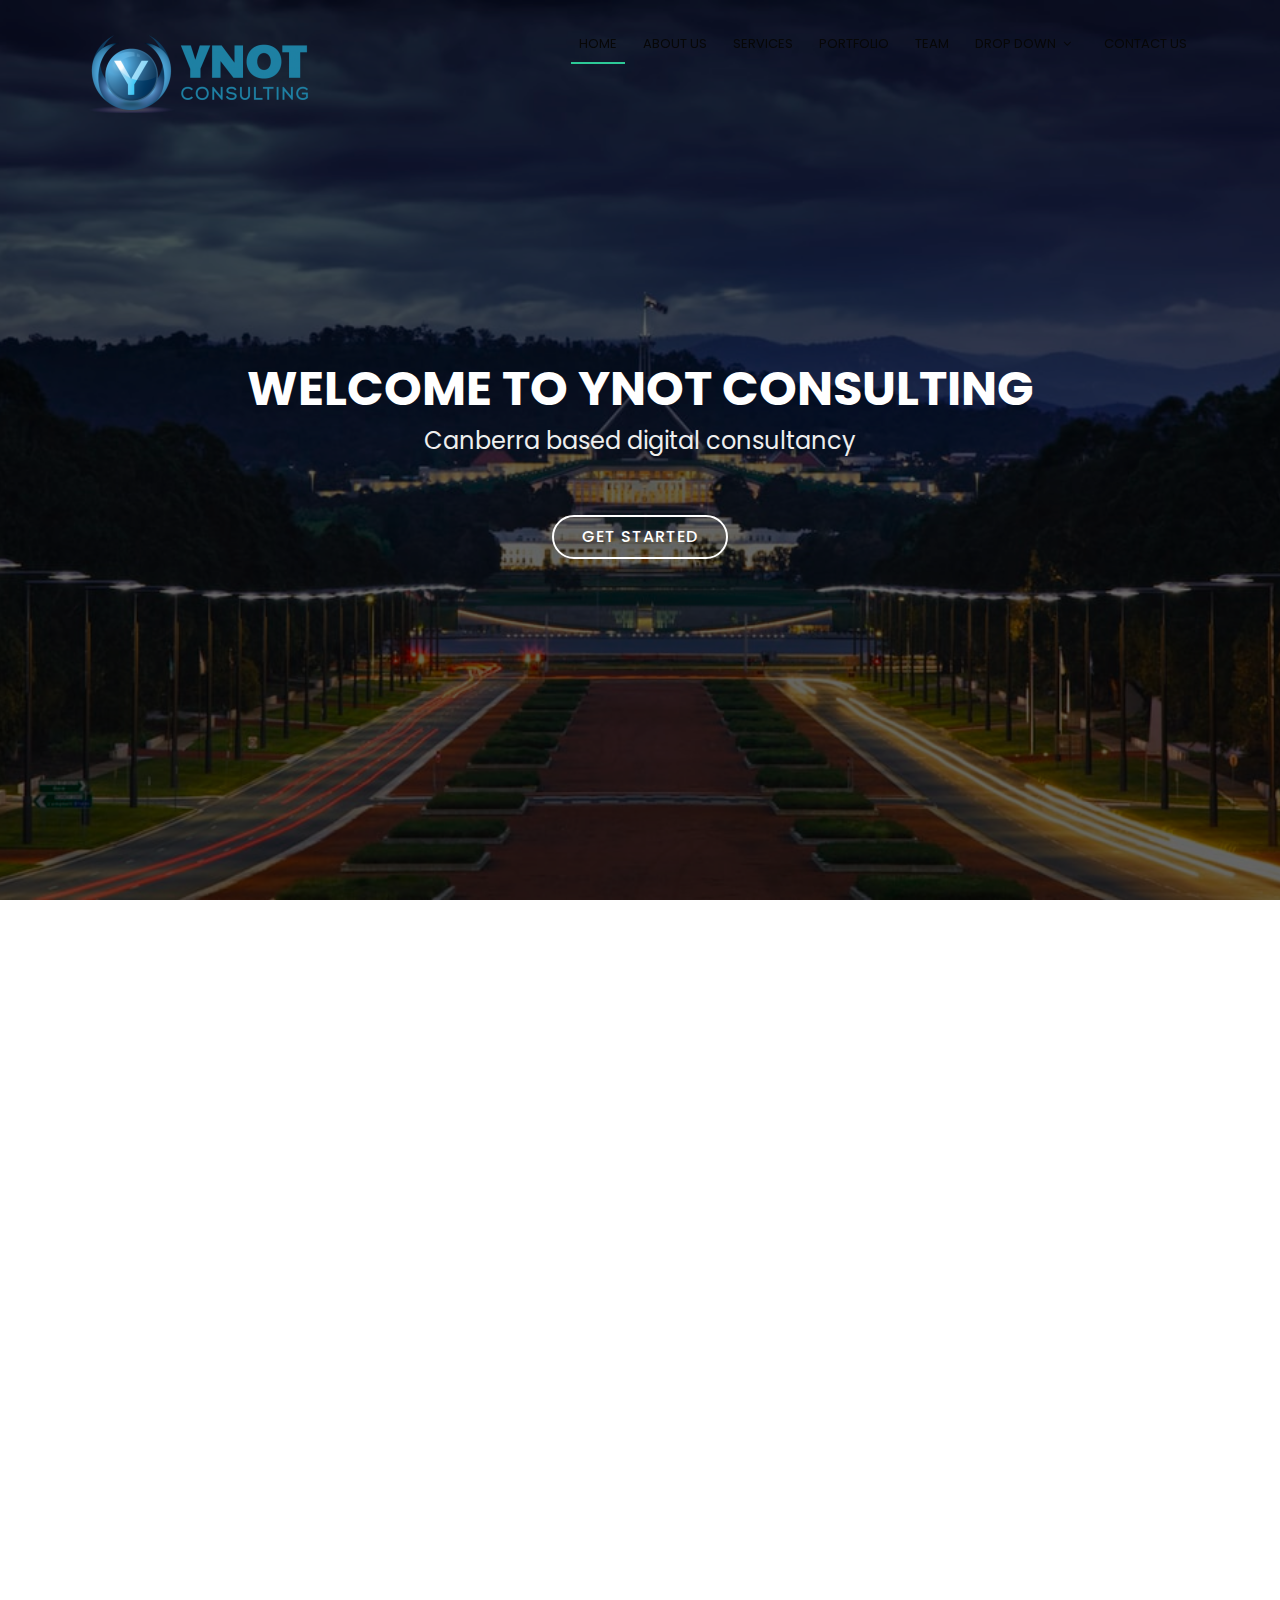
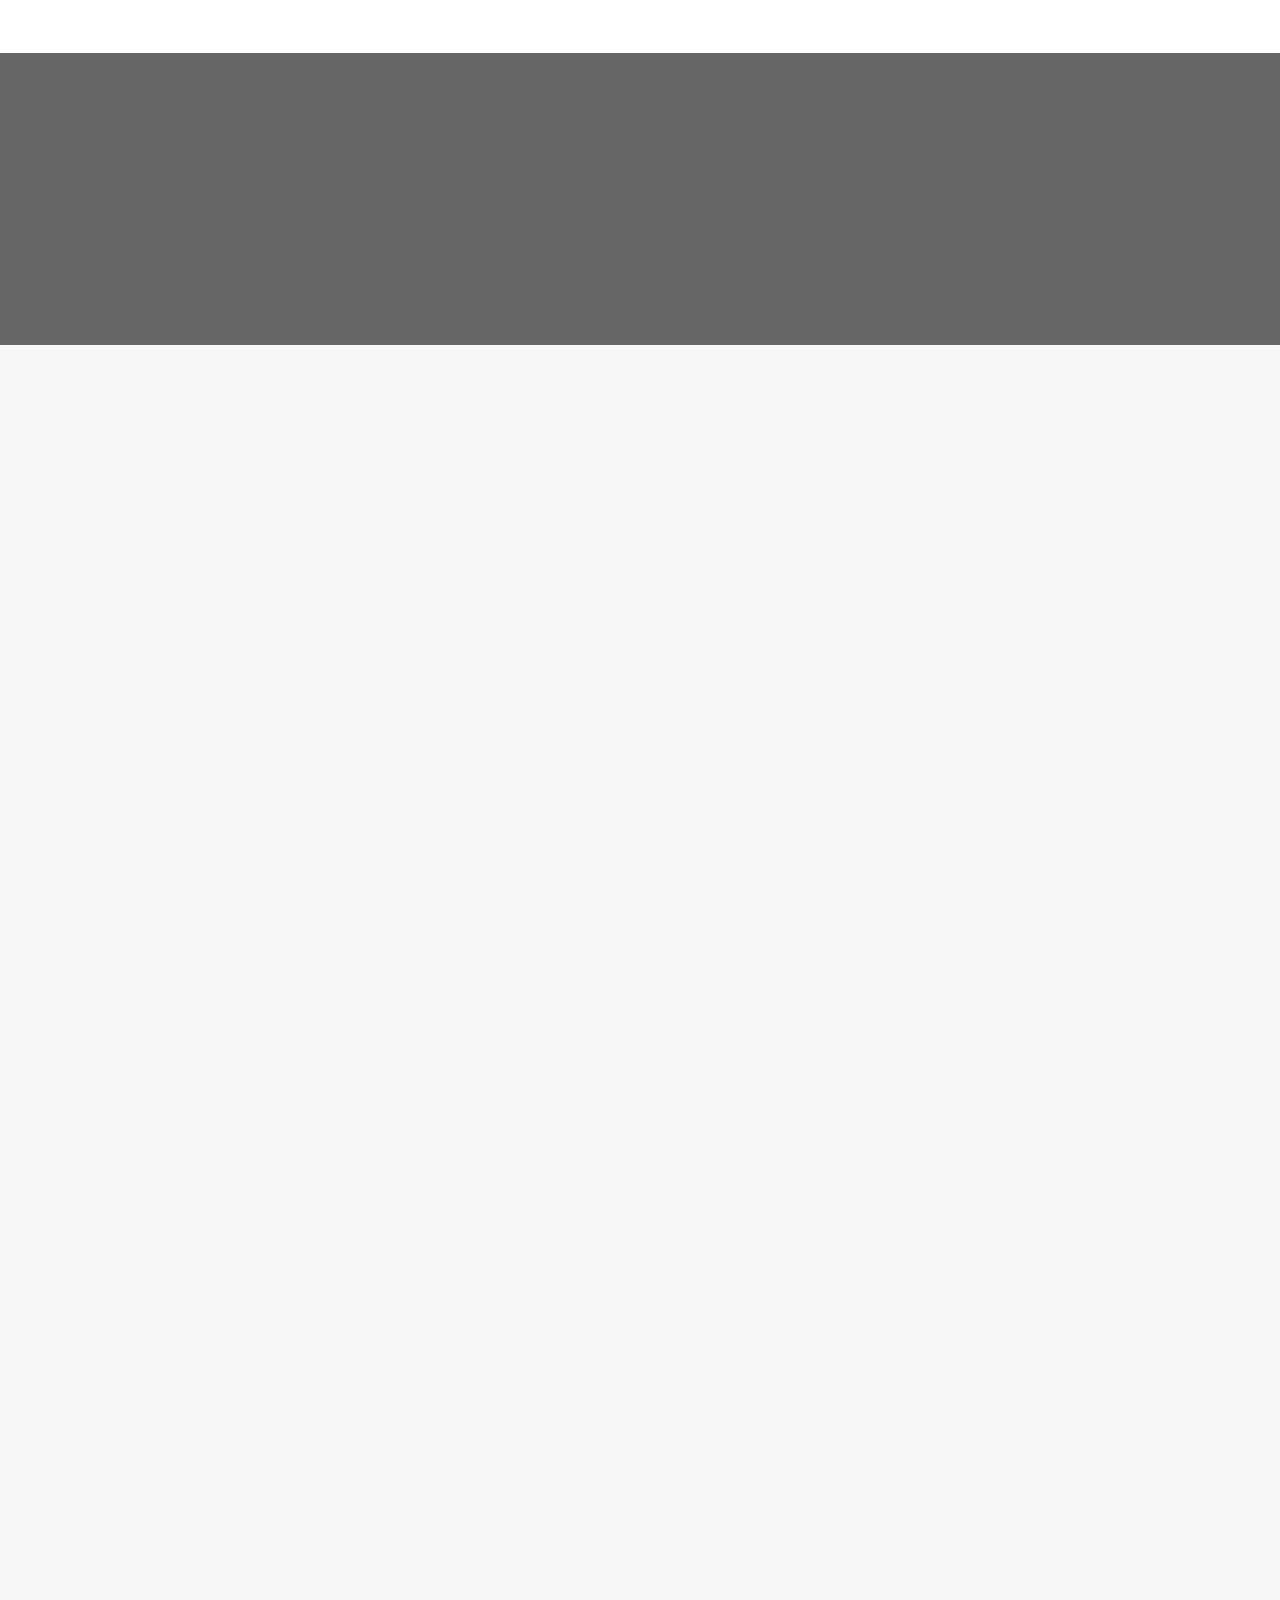
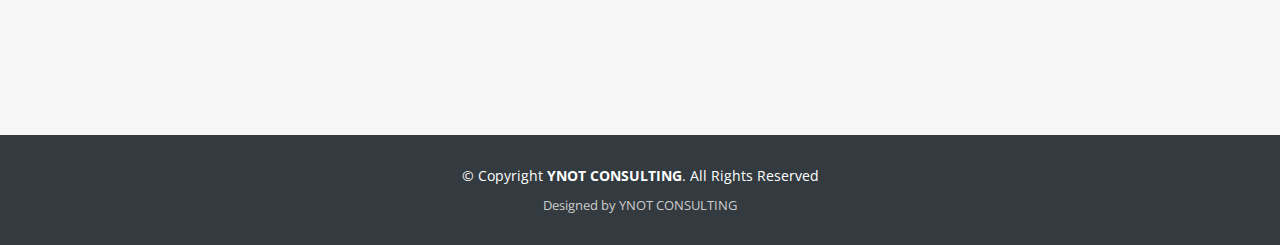
<file: YNOT_WEBSITE/index.html>
<!DOCTYPE html>
<html lang="en">
<head>
  <meta charset="utf-8">
  <title>YNOT CONSULTING</title>
  <meta content="width=device-width, initial-scale=1.0" name="viewport">
  <meta content="" name="keywords">
  <meta content="" name="description">

  <!-- Favicons -->
  <link href="img/Screen Shot 2019-12-06 at 1.48.54 pm.png" rel="icon">
  <link href="img/apple-touch-icon.png" rel="apple-touch-icon">

  <!-- Google Fonts -->
  <link href="https://fonts.googleapis.com/css?family=Open+Sans:300,300i,400,400i,700,700i|Poppins:300,400,500,700" rel="stylesheet">

  <!-- Bootstrap CSS File -->
  <link href="lib/bootstrap/css/bootstrap.min.css" rel="stylesheet">

  <!-- Libraries CSS Files -->
  <link href="lib/font-awesome/css/font-awesome.min.css" rel="stylesheet">
  <link href="lib/animate/animate.min.css" rel="stylesheet">

  <!-- Main Stylesheet File -->
  <link href="css/style.css" rel="stylesheet">

</head>

<body>

  <!--==========================
  Header
  ============================-->
  <header id="header">
    <div class="container">

      <div id="logo" class="pull-left">
        <a href="#hero"><img src="img/ynot_logo.png" alt="" title="" /></img></a>
        <!-- Uncomment below if you prefer to use a text logo -->
        <!--<h1><a href="#hero">Regna</a></h1>-->
      </div>

      <nav id="nav-menu-container">
        <ul class="nav-menu">
          <li class="menu-active"><a href="#hero">Home</a></li>
          <li><a href="#about">About Us</a></li>
          <li><a href="#services">Services</a></li>
          <li><a href="#portfolio">Portfolio</a></li>
          <li><a href="#team">Team</a></li>
          <li class="menu-has-children"><a href="">Drop Down</a>
            <ul>
              <li><a href="#">Drop Down 1</a></li>
              <li class="menu-has-children"><a href="#">Drop Down 2</a>
                <ul>
                  <li><a href="#">Deep Drop Down 1</a></li>
                  <li><a href="#">Deep Drop Down 2</a></li>
                  <li><a href="#">Deep Drop Down 3</a></li>
                  <li><a href="#">Deep Drop Down 4</a></li>
                  <li><a href="#">Deep Drop Down 5</a></li>
                </ul>
              </li>
              <li><a href="#">Drop Down 3</a></li>
              <li><a href="#">Drop Down 4</a></li>
              <li><a href="#">Drop Down 5</a></li>
            </ul>
          </li>
          <li><a href="#contact">Contact Us</a></li>
        </ul>
      </nav><!-- #nav-menu-container -->
    </div>
  </header><!-- #header -->

  <!--==========================
    Hero Section
  ============================-->
  <section id="hero">
    <div class="hero-container">
      <h1>Welcome to YNOT CONSULTING</h1>
      <h2>Canberra based digital consultancy</h2>
      <a href="#about" class="btn-get-started">Get Started</a>
    </div>
  </section><!-- #hero -->

  <main id="main">

    <!--==========================
      About Us Section
    ============================-->
    <!-- <section id="about">
      <div class="container">
        <div class="row about-container">

          <div class="col-lg-6 content order-lg-1 order-2">
            <h2 class="title">Few Words About Us</h2>
            <p>
              Lorem ipsum dolor sit amet, consectetur adipiscing elit, sed do eiusmod tempor incididunt ut labore et dolore magna aliqua. Ut enim ad minim veniam, quis nostrud exercitation ullamco laboris nisi ut aliquip ex ea commodo consequat.
            </p>

            <div class="icon-box wow fadeInUp">
              <div class="icon"><i class="fa fa-shopping-bag"></i></div>
              <h4 class="title"><a href="">Eiusmod Tempor</a></h4>
              <p class="description">Et harum quidem rerum facilis est et expedita distinctio. Nam libero tempore, cum soluta nobis est eligendi</p>
            </div>

            <div class="icon-box wow fadeInUp" data-wow-delay="0.2s">
              <div class="icon"><i class="fa fa-photo"></i></div>
              <h4 class="title"><a href="">Magni Dolores</a></h4>
              <p class="description">Excepteur sint occaecat cupidatat non proident, sunt in culpa qui officia deserunt mollit anim id est laborum</p>
            </div>

            <div class="icon-box wow fadeInUp" data-wow-delay="0.4s">
              <div class="icon"><i class="fa fa-bar-chart"></i></div>
              <h4 class="title"><a href="">Dolor Sitema</a></h4>
              <p class="description">Minim veniam, quis nostrud exercitation ullamco laboris nisi ut aliquip ex ea commodo consequat tarad limino ata</p>
            </div>

          </div>

          <div class="col-lg-6 background order-lg-2 order-1 wow fadeInRight"></div>
        </div>

      </div>
    </section>#about -->

  

    <!--==========================
      Services Section
    ============================-->
    <section id="services">
      <div class="container wow fadeIn">
        <div class="section-header">
          <h3 class="section-title">Services</h3>
          <p class="section-description"></p>
        </div>
        <div class="row">
          <div class="col-lg-4 col-md-6 wow fadeInUp" data-wow-delay="0.2s">
            <div class="box">
              <div class="icon"><a href=""><i class="fa fa-desktop"></i></a></div>
              <h4 class="title"><a href="">Website & Mobile App</a></h4>
              <p class="description">Voluptatum deleniti atque corrupti quos dolores et quas molestias excepturi sint occaecati cupiditate non provident</p>
            </div>
          </div>
          <div class="col-lg-4 col-md-6 wow fadeInUp" data-wow-delay="0.4s">
            <div class="box">
              <div class="icon"><a href=""><i class="fa fa-bar-chart"></i></a></div>
              <h4 class="title"><a href="">Business & System Analysis</a></h4>
              <p class="description">Minim veniam, quis nostrud exercitation ullamco laboris nisi ut aliquip ex ea commodo consequat tarad limino ata</p>
            </div>
          </div>
          <div class="col-lg-4 col-md-6 wow fadeInUp" data-wow-delay="0.6s">
            <div class="box">
              <div class="icon"><a href=""><i class="fa fa-paper-plane"></i></a></div>
              <h4 class="title"><a href="">Recruitment</a></h4>
              <p class="description">Duis aute irure dolor in reprehenderit in voluptate velit esse cillum dolore eu fugiat nulla pariatur</p>
            </div>
          </div>

          <div class="col-lg-4 col-md-6 wow fadeInUp" data-wow-delay="0.2s">
            <div class="box">
              <div class="icon"><a href=""><i class="fa fa-photo"></i></a></div>
              <h4 class="title"><a href="">UX & UI Design</a></h4>
              <p class="description">Excepteur sint occaecat cupidatat non proident, sunt in culpa qui officia deserunt mollit anim id est laborum</p>
            </div>
          </div>
          <div class="col-lg-4 col-md-6 wow fadeInUp" data-wow-delay="0.4s">
            <div class="box">
              <div class="icon"><a href=""><i class="fa fa-road"></i></a></div>
              <h4 class="title"><a href="">Cloud Migration</a></h4>
              <p class="description">At vero eos et accusamus et iusto odio dignissimos ducimus qui blanditiis praesentium voluptatum deleniti atque</p>
            </div>
          </div>
          <div class="col-lg-4 col-md-6 wow fadeInUp" data-wow-delay="0.6s">
            <div class="box">
              <div class="icon"><a href=""><i class="fa fa-shopping-bag"></i></a></div>
              <h4 class="title"><a href="">Program & Project Management</a></h4>
              <p class="description">Et harum quidem rerum facilis est et expedita distinctio. Nam libero tempore, cum soluta nobis est eligendi</p>
            </div>
          </div>
        </div>

      </div>
    </section><!-- #services -->

    <!--==========================
    Call To Action Section
    ============================-->
    <section id="call-to-action">
      <div class="container wow fadeIn">
        <div class="row">
          <div class="col-lg-9 text-center text-lg-left">
            <h3 class="cta-title">Our Stories</h3>
            <p class="cta-text"> We are committed to the best possible outcome, every-time. We work tirelessly to ensure our clients are completely satisfied and achieve all of their goals.</p>
          </div>
          <div class="col-lg-3 cta-btn-container text-center">
            <a class="cta-btn align-middle" href="#">About Us</a>
          </div>
        </div>

      </div>
    </section>
    <!-- #call-to-action -->

    

      <!--==========================
      Facts Section
    ============================-->
    <section id="facts">
      <div class="container wow fadeIn">
        <div class="section-header">
          <h3 class="section-title">Facts</h3>
          <p class="section-description">Sed ut perspiciatis unde omnis iste natus error sit voluptatem accusantium doloremque</p>
        </div>
        <div class="row counters">

  				<div class="col-lg-3 col-6 text-center">
            <span data-toggle="counter-up">232</span>
            <p>Clients</p>
  				</div>

          <div class="col-lg-3 col-6 text-center">
            <span data-toggle="counter-up">521</span>
            <p>Projects</p>
  				</div>

          <div class="col-lg-3 col-6 text-center">
            <span data-toggle="counter-up">1,463</span>
            <p>Hours Of Support</p>
  				</div>

          <div class="col-lg-3 col-6 text-center">
            <span data-toggle="counter-up">15</span>
            <p>Hard Workers</p>
  				</div>

  			</div>

      </div>
    </section><!-- #facts -->

    <!--==========================
      Contact Section
    ============================-->
    <section id="contact">
      <div class="container wow fadeInUp">
        <div class="section-header">
          <h3 class="section-title">Contact Us</h3>
          <p class="section-description"></p>
        </div>
      </div>

      <!-- Uncomment below if you wan to use dynamic maps -->
      <iframe src="https://www.google.com/maps/embed?pb=!1m18!1m12!1m3!1d22864.11283411948!2d-73.96468908098944!3d40.630720240038435!2m3!1f0!2f0!3f0!3m2!1i1024!2i768!4f13.1!3m3!1m2!1s0x89c24fa5d33f083b%3A0xc80b8f06e177fe62!2sNew+York%2C+NY%2C+USA!5e0!3m2!1sen!2sbg!4v1540447494452" width="100%" height="380" frameborder="0" style="border:0" allowfullscreen></iframe>

      <div class="container wow fadeInUp mt-5">
        <div class="row justify-content-center">

          <div class="col-lg-3 col-md-4">

            <div class="info">
              <div>
                <i class="fa fa-map-marker"></i>
                <p>Suite 14, level 4, 490 Northbourne Ave,<br>Dickson, ACT 2602</p>
              </div>

              <div>
                <i class="fa fa-envelope"></i>
                <p>admin@ynotconsulting.com.au</p>
              </div>

              <div>
                <i class="fa fa-phone"></i>
                <p>0413 169 439</p>
              </div>
            </div>

            <div class="social-links">
              <a href="#" class="twitter"><i class="fa fa-twitter"></i></a>
              <a href="#" class="facebook"><i class="fa fa-facebook"></i></a>
              <a href="#" class="instagram"><i class="fa fa-instagram"></i></a>
              <a href="#" class="google-plus"><i class="fa fa-google-plus"></i></a>
              <a href="#" class="linkedin"><i class="fa fa-linkedin"></i></a>
            </div>

          </div>

          <div class="col-lg-5 col-md-8">
            <div class="form">
              <div id="sendmessage">Your message has been sent. Thank you!</div>
              <div id="errormessage"></div>
              <form action="" method="post" role="form" class="contactForm">
                <div class="form-group">
                  <input type="text" name="name" class="form-control" id="name" placeholder="Your Name" data-rule="minlen:4" data-msg="Please enter at least 4 chars" />
                  <div class="validation"></div>
                </div>
                <div class="form-group">
                  <input type="email" class="form-control" name="email" id="email" placeholder="Your Email" data-rule="email" data-msg="Please enter a valid email" />
                  <div class="validation"></div>
                </div>
                <div class="form-group">
                  <input type="text" class="form-control" name="subject" id="subject" placeholder="Subject" data-rule="minlen:4" data-msg="Please enter at least 8 chars of subject" />
                  <div class="validation"></div>
                </div>
                <div class="form-group">
                  <textarea class="form-control" name="message" rows="5" data-rule="required" data-msg="Please write something for us" placeholder="Message"></textarea>
                  <div class="validation"></div>
                </div>
                <div class="text-center"><button type="submit">Send Message</button></div>
              </form>
            </div>
          </div>

        </div>

      </div>
    </section><!-- #contact -->

  </main>

  <!--==========================
    Footer
  ============================-->
  <footer id="footer">
    <div class="footer-top">
      <div class="container">

      </div>
    </div>

    <div class="container">
      <div class="copyright">
        &copy; Copyright <strong>YNOT CONSULTING</strong>. All Rights Reserved
      </div>
      <div class="credits">
      
        Designed by YNOT CONSULTING</a>
      </div>
    </div>
  </footer><!-- #footer -->

  <a href="#" class="back-to-top"><i class="fa fa-chevron-up"></i></a>

  <!-- JavaScript Libraries -->
  <script src="lib/jquery/jquery.min.js"></script>
  <script src="lib/jquery/jquery-migrate.min.js"></script>
  <script src="lib/bootstrap/js/bootstrap.bundle.min.js"></script>
  <script src="lib/easing/easing.min.js"></script>
  <script src="lib/wow/wow.min.js"></script>
  <script src="lib/waypoints/waypoints.min.js"></script>
  <script src="lib/counterup/counterup.min.js"></script>
  <script src="lib/superfish/hoverIntent.js"></script>
  <script src="lib/superfish/superfish.min.js"></script>

  <!-- Contact Form JavaScript File -->
  <script src="contactform/contactform.js"></script>

  <!-- Template Main Javascript File -->
  <script src="js/main.js"></script>

</body>
</html>
</file>
<file: YNOT_WEBSITE/css/style.css>
/*
  Theme Name: Regna
  Theme URL: https://bootstrapmade.com/regna-bootstrap-onepage-template/
  Author: BootstrapMade.com
  License: https://bootstrapmade.com/license/
*/
/*--------------------------------------------------------------
# General
--------------------------------------------------------------*/
body {
  background: #fff;
  color: #666666;
  font-family: "Open Sans", sans-serif;
}

a {
  color: #2dc997;
}

a:hover, a:active, a:focus {
  color: #2dca98;
  outline: none;
  text-decoration: none;
}

p {
  padding: 0;
  margin: 0 0 30px 0;
}

h1, h2, h3, h4, h5, h6 {
  font-family: "Poppins", sans-serif;
  font-weight: 400;
  margin: 0 0 20px 0;
  padding: 0;
}

/* Prelaoder */
#preloader {
  position: fixed;
  left: 0;
  top: 0;
  z-index: 999;
  width: 100%;
  height: 100%;
  overflow: visible;
  background: #fff url("../img/preloader.svg") no-repeat center center;
}

/* Back to top button */
.back-to-top {
  position: fixed;
  display: none;
  background: rgba(0, 0, 0, 0.2);
  color: #fff;
  padding: 6px 12px 9px 12px;
  font-size: 16px;
  border-radius: 2px;
  right: 15px;
  bottom: 15px;
  transition: background 0.5s;
}

@media (max-width: 768px) {
  .back-to-top {
    bottom: 15px;
  }
}

.back-to-top:focus {
  background: rgba(0, 0, 0, 0.2);
  color: #fff;
  outline: none;
}

.back-to-top:hover {
  background: #2dc997;
  color: #fff;
}

/*--------------------------------------------------------------
# Header
--------------------------------------------------------------*/
#header {
  padding: 30px 0;
  height: 92px;
  position: fixed;
  left: 0;
  top: 0;
  right: 0;
  transition: all 0.5s;
  z-index: 997;
}

#header #logo {
  float: left;
}

#header #logo h1 {
  font-size: 36px;
  margin: 0;
  padding: 6px 0;
  line-height: 1;
  font-family: "Poppins", sans-serif;
  font-weight: 700;
  letter-spacing: 3px;
  text-transform: uppercase;
}

#header #logo h1 a, #header #logo h1 a:hover {
  color: #fff;
}

#header #logo img {
  padding: 0;
  margin: 0;
}

@media (max-width: 768px) {
  #header #logo h1 {
    font-size: 26px;
  }
  #header #logo img {
    max-height: 40px;
  }
}

#header.header-fixed {
  /*background: rgba(52, 59, 64, 0.9);*/
  background: rgba(255, 255, 255, 0.9);
  padding: 20px 0;
  height: 110px;
  transition: all 0.5s;
  visibility: visible;
}

/*--------------------------------------------------------------
# Hero Section
--------------------------------------------------------------*/
#hero {
  width: 100%;
  height: 100vh;
  background: url(../img/Canberra_clear_night.jpeg) top center;
  background-size: cover;
  position: relative;
}

@media (min-width: 1024px) {
  #hero {
    background-attachment: fixed;
  }
}

#hero:before {
  content: "";
  background: rgba(0, 0, 0, 0.6);
  position: absolute;
  bottom: 0;
  top: 0;
  left: 0;
  right: 0;
}

#hero .hero-container {
  position: absolute;
  bottom: 0;
  top: 0;
  left: 0;
  right: 0;
  display: flex;
  justify-content: center;
  align-items: center;
  flex-direction: column;
  text-align: center;
}

#hero h1 {
  margin: 30px 0 10px 0;
  font-size: 48px;
  font-weight: 700;
  line-height: 56px;
  text-transform: uppercase;
  color: #fff;
}

@media (max-width: 768px) {
  #hero h1 {
    font-size: 28px;
    line-height: 36px;
  }
}

#hero h2 {
  color: #eee;
  margin-bottom: 50px;
  font-size: 24px;
}

@media (max-width: 768px) {
  #hero h2 {
    font-size: 18px;
    line-height: 24px;
    margin-bottom: 30px;
  }
}

#hero .btn-get-started {
  font-family: "Poppins", sans-serif;
  text-transform: uppercase;
  font-weight: 500;
  font-size: 16px;
  letter-spacing: 1px;
  display: inline-block;
  padding: 8px 28px;
  border-radius: 50px;
  transition: 0.5s;
  margin: 10px;
  border: 2px solid #fff;
  color: #fff;
}

#hero .btn-get-started:hover {
  background: #2dc997;
  border: 2px solid #2dc997;
}

/*--------------------------------------------------------------
# Navigation Menu
--------------------------------------------------------------*/
/* Nav Menu Essentials */
.nav-menu, .nav-menu * {
  margin: 0;
  padding: 0;
  list-style: none;
}

.nav-menu ul {
  position: absolute;
  display: none;
  top: 100%;
  left: 0;
  z-index: 99;
}

.nav-menu li {
  position: relative;
  white-space: nowrap;
}

.nav-menu > li {
  float: left;
}

.nav-menu li:hover > ul,
.nav-menu li.sfHover > ul {
  display: block;
}

.nav-menu ul ul {
  top: 0;
  left: 100%;
}

.nav-menu ul li {
  min-width: 180px;
}

/* Nav Menu Arrows */
.sf-arrows .sf-with-ul {
  padding-right: 30px;
}

.sf-arrows .sf-with-ul:after {
  content: "\f107";
  position: absolute;
  right: 15px;
  font-family: FontAwesome;
  font-style: normal;
  font-weight: normal;
}

.sf-arrows ul .sf-with-ul:after {
  content: "\f105";
}

/* Nav Meu Container */
#nav-menu-container {
  float: right;
  margin: 0;
}

@media (max-width: 768px) {
  #nav-menu-container {
    display: none;
  }
}

/* Nav Meu Styling */
.nav-menu a {
  padding: 0 8px 10px 8px;
  text-decoration: none;
  display: inline-block;
  color: rgb(7, 7, 7);
  /* color: #fff; */
  font-family: "Poppins", sans-serif;
  font-weight: 400;
  text-transform: uppercase;
  font-size: 13px;
  outline: none;
}

.nav-menu > li {
  margin-left: 10px;
}

.nav-menu > li > a:before {
  content: "";
  position: absolute;
  width: 100%;
  height: 2px;
  bottom: 0;
  left: 0;
  background-color: #2dc997;
  visibility: hidden;
  -webkit-transform: scaleX(0);
  transform: scaleX(0);
  -webkit-transition: all 0.3s ease-in-out 0s;
  transition: all 0.3s ease-in-out 0s;
}

.nav-menu a:hover:before, .nav-menu li:hover > a:before, .nav-menu .menu-active > a:before {
  visibility: visible;
  -webkit-transform: scaleX(1);
  transform: scaleX(1);
}

.nav-menu ul {
  margin: 4px 0 0 0;
  border: 1px solid #e7e7e7;
}

.nav-menu ul li {
  background: #fff;
}

.nav-menu ul li:first-child {
  border-top: 0;
}

.nav-menu ul li a {
  padding: 10px;
  color: #333;
  transition: 0.3s;
  display: block;
  font-size: 13px;
  text-transform: none;
}

.nav-menu ul li a:hover {
  background: #2dc997;
  color: #fff;
}

.nav-menu ul ul {
  margin: 0;
}

/* Mobile Nav Toggle */
#mobile-nav-toggle {
  position: fixed;
  right: 0;
  top: 0;
  z-index: 999;
  margin: 20px 20px 0 0;
  border: 0;
  background: none;
  font-size: 24px;
  display: none;
  transition: all 0.4s;
  outline: none;
  cursor: pointer;
}

#mobile-nav-toggle i {
  color: #fff;
}

@media (max-width: 768px) {
  #mobile-nav-toggle {
    display: inline;
  }
}

/* Mobile Nav Styling */
#mobile-nav {
  position: fixed;
  top: 0;
  padding-top: 18px;
  bottom: 0;
  z-index: 998;
  background: rgba(52, 59, 64, 0.9);
  left: -260px;
  width: 260px;
  overflow-y: auto;
  transition: 0.4s;
}

#mobile-nav ul {
  padding: 0;
  margin: 0;
  list-style: none;
}

#mobile-nav ul li {
  position: relative;
}

#mobile-nav ul li a {
  color: #fff;
  font-size: 16px;
  overflow: hidden;
  padding: 10px 22px 10px 15px;
  position: relative;
  text-decoration: none;
  width: 100%;
  display: block;
  outline: none;
}

#mobile-nav ul li a:hover {
  color: #fff;
}

#mobile-nav ul li li {
  padding-left: 30px;
}

#mobile-nav ul .menu-has-children i {
  position: absolute;
  right: 0;
  z-index: 99;
  padding: 15px;
  cursor: pointer;
  color: #fff;
}

#mobile-nav ul .menu-has-children i.fa-chevron-up {
  color: #2dc997;
}

#mobile-nav ul .menu-item-active {
  color: #2dc997;
}

#mobile-body-overly {
  width: 100%;
  height: 100%;
  z-index: 997;
  top: 0;
  left: 0;
  position: fixed;
  background: rgba(52, 59, 64, 0.9);
  display: none;
}

/* Mobile Nav body classes */
body.mobile-nav-active {
  overflow: hidden;
}

body.mobile-nav-active #mobile-nav {
  left: 0;
}

body.mobile-nav-active #mobile-nav-toggle {
  color: #fff;
}

/*--------------------------------------------------------------
# Sections
--------------------------------------------------------------*/
/* Sections Header
--------------------------------*/
.section-header .section-title {
  font-size: 32px;
  color: #111;
  text-transform: uppercase;
  text-align: center;
  font-weight: 700;
  margin-bottom: 5px;
}

.section-header .section-description {
  text-align: center;
  padding-bottom: 40px;
  color: #999;
}

/* About Us Section
--------------------------------*/
#about {
  background: #fff;
  padding: 80px 0;
}

#about .about-container .background {
  min-height: 300px;
  background: url(../img/about-img.jpg) center top no-repeat;
  margin-bottom: 10px;
}

#about .about-container .content {
  background: #fff;
}

#about .about-container .title {
  color: #333;
  font-weight: 700;
  font-size: 32px;
}

@media (max-width: 768px) {
  #about .about-container .title {
    padding-top: 15px;
  }
}

#about .about-container p {
  line-height: 26px;
}

#about .about-container p:last-child {
  margin-bottom: 0;
}

#about .about-container .icon-box {
  background: #fff;
  background-size: cover;
  padding: 0 0 30px 0;
}

#about .about-container .icon-box .icon {
  float: left;
  background: #fff;
  width: 64px;
  height: 64px;
  display: flex;
  justify-content: center;
  align-items: center;
  flex-direction: column;
  text-align: center;
  border-radius: 50%;
  border: 2px solid #2dc997;
}

#about .about-container .icon-box .icon i {
  color: #2dc997;
  font-size: 24px;
}

#about .about-container .icon-box .title {
  margin-left: 80px;
  font-weight: 500;
  margin-bottom: 5px;
  font-size: 18px;
  text-transform: uppercase;
}

#about .about-container .icon-box .title a {
  color: #111;
}

#about .about-container .icon-box .description {
  margin-left: 80px;
  line-height: 24px;
  font-size: 14px;
}

/* Facts Section
--------------------------------*/
#facts {
  background: #f7f7f7;
  padding: 80px 0 60px 0;
}

#facts .counters span {
  font-size: 48px;
  display: block;
  color: #2dc997;
}

#facts .counters p {
  padding: 0;
  margin: 0 0 20px 0;
  font-family: "Poppins", sans-serif;
  font-size: 14px;
}

/* Services Section
--------------------------------*/
#services {
  background: #fff;
  background-size: cover;
  padding: 80px 0 60px 0;
}

#services .box {
  padding: 50px 20px;
  margin-bottom: 50px;
  text-align: center;
  border: 1px solid #e6e6e6;
  height: 200px;
  position: relative;
  background: #fafafa;
}

#services .icon {
  position: absolute;
  top: -36px;
  left: calc(50% - 36px);
  transition: 0.2s;
  border-radius: 50%;
  border: 6px solid #fff;
  display: flex;
  justify-content: center;
  align-items: center;
  flex-direction: column;
  text-align: center;
  width: 72px;
  height: 72px;
  background: #2dc997;
}

#services .icon a {
  display: inline-block;
}

#services .icon i {
  color: #fff;
  font-size: 24px;
}

#services .box:hover .icon {
  background: #fff;
  border: 2px solid #2dc997;
}

#services .box:hover .icon i {
  color: #2dc997;
}

#services .box:hover .icon a {
  color: #2dc997;
}

#services .title {
  font-weight: 700;
  font-size: 18px;
  margin-bottom: 15px;
  text-transform: uppercase;
}

#services .title a {
  color: #111;
}

#services .description {
  font-size: 14px;
  line-height: 24px;
}

/* Call To Action Section
--------------------------------*/
#call-to-action {
  background: linear-gradient(rgba(0, 0, 0, 0.6), rgba(0, 0, 0, 0.6)), url(../img/call-to-action-bg.jpg) fixed center center;
  background-size: cover;
  padding: 80px 0;
}

#call-to-action .cta-title {
  color: #fff;
  font-size: 28px;
  font-weight: 700;
}

#call-to-action .cta-text {
  color: #fff;
}

@media (min-width: 769px) {
  #call-to-action .cta-btn-container {
    display: flex;
    align-items: center;
    justify-content: flex-end;
  }
}

#call-to-action .cta-btn {
  font-family: "Poppins", sans-serif;
  text-transform: uppercase;
  font-weight: 500;
  font-size: 16px;
  letter-spacing: 1px;
  display: inline-block;
  padding: 8px 30px;
  border-radius: 50px;
  transition: 0.5s;
  margin: 10px;
  border: 2px solid #fff;
  color: #fff;
}

#call-to-action .cta-btn:hover {
  background: #2dc997;
  border: 2px solid #2dc997;
}

/* Portfolio Section
--------------------------------*/
#portfolio {
  background: #f7f7f7;
  padding: 80px 0;
}

#portfolio #portfolio-wrapper {
  padding-right: 15px;
}

#portfolio #portfolio-flters {
  padding: 0;
  margin: 0 0 45px 0;
  list-style: none;
  text-align: center;
}

#portfolio #portfolio-flters li {
  cursor: pointer;
  margin: 0 10px;
  display: inline-block;
  padding: 10px 22px;
  font-size: 12px;
  line-height: 20px;
  color: #666666;
  border-radius: 4px;
  text-transform: uppercase;
  background: #fff;
  margin-bottom: 5px;
  transition: all 0.3s ease-in-out;
}

#portfolio #portfolio-flters li:hover, #portfolio #portfolio-flters li.filter-active {
  background: #2dc997;
  color: #fff;
}

#portfolio .portfolio-item {
  position: relative;
  height: 200px;
  overflow: hidden !important;
  margin-bottom: 15px;
  transition: all 350ms ease;
  transform: scale(1);
}

#portfolio .portfolio-item a {
  display: block;
  margin-right: 15px;
}

#portfolio .portfolio-item img {
  position: relative;
  top: 0;
  transition: all 600ms cubic-bezier(0.645, 0.045, 0.355, 1);
}

#portfolio .portfolio-item .details {
  height: 50px;
  background: #2dc997;
  position: absolute;
  width: 100%;
  height: 50px;
  bottom: -50px;
  transition: all 300ms cubic-bezier(0.645, 0.045, 0.355, 1);
}

#portfolio .portfolio-item .details h4 {
  font-size: 14px;
  font-weight: 700;
  color: #fff;
  padding: 8px 0 2px 8px;
  margin: 0;
}

#portfolio .portfolio-item .details span {
  display: block;
  color: #fff;
  font-size: 13px;
  padding-left: 8px;
}

#portfolio .portfolio-item:hover .details {
  bottom: 0;
}

#portfolio .portfolio-item:hover img {
  top: -30px;
}

/* Team Section
--------------------------------*/
#team {
  background: #fff;
  padding: 80px 0 60px 0;
}

#team .member {
  text-align: center;
  margin-bottom: 20px;
}

#team .member .pic {
  margin-bottom: 15px;
  overflow: hidden;
  height: 260px;
}

#team .member .pic img {
  max-width: 100%;
}

#team .member h4 {
  font-weight: 700;
  margin-bottom: 2px;
  font-size: 18px;
}

#team .member span {
  font-style: italic;
  display: block;
  font-size: 13px;
}

#team .member .social {
  margin-top: 15px;
}

#team .member .social a {
  color: #b3b3b3;
}

#team .member .social a:hover {
  color: #2dc997;
}

#team .member .social i {
  font-size: 18px;
  margin: 0 2px;
}

/* Contact Section
--------------------------------*/
#contact {
  background: #f7f7f7;
  padding: 80px 0 40px 0;
}

#contact #google-map {
  height: 300px;
  margin-bottom: 20px;
}

#contact .info {
  color: #333333;
}

#contact .info i {
  font-size: 32px;
  color: #2dc997;
  float: left;
}

#contact .info p {
  padding: 0 0 10px 50px;
  margin-bottom: 20px;
  line-height: 22px;
  font-size: 14px;
}

#contact .info .email p {
  padding-top: 5px;
}

#contact .social-links {
  padding-bottom: 20px;
}

#contact .social-links a {
  font-size: 18px;
  display: inline-block;
  background: #333;
  color: #fff;
  line-height: 1;
  padding: 8px 0;
  border-radius: 50%;
  text-align: center;
  width: 36px;
  height: 36px;
  transition: 0.3s;
}

#contact .social-links a:hover {
  background: #2dc997;
  color: #fff;
}

#contact .form #sendmessage {
  color: #2dc997;
  border: 1px solid #2dc997;
  display: none;
  text-align: center;
  padding: 15px;
  font-weight: 600;
  margin-bottom: 15px;
}

#contact .form #errormessage {
  color: red;
  display: none;
  border: 1px solid red;
  text-align: center;
  padding: 15px;
  font-weight: 600;
  margin-bottom: 15px;
}

#contact .form #sendmessage.show, #contact .form #errormessage.show, #contact .form .show {
  display: block;
}

#contact .form .validation {
  color: red;
  display: none;
  margin: 0 0 20px;
  font-weight: 400;
  font-size: 13px;
}

#contact .form input, #contact .form textarea {
  border-radius: 0;
  box-shadow: none;
  font-size: 14px;
}

#contact .form button[type="submit"] {
  background: #2dc997;
  border: 0;
  padding: 10px 24px;
  color: #fff;
  transition: 0.4s;
}

#contact .form button[type="submit"]:hover {
  background: #51d8ad;
}

/*--------------------------------------------------------------
# Footer
--------------------------------------------------------------*/
#footer {
  background: #343b40;
  padding: 30px 0;
  color: #fff;
  font-size: 14px;
}

#footer .copyright {
  text-align: center;
}

#footer .credits {
  padding-top: 10px;
  text-align: center;
  font-size: 13px;
  color: #ccc;
}
</file>
